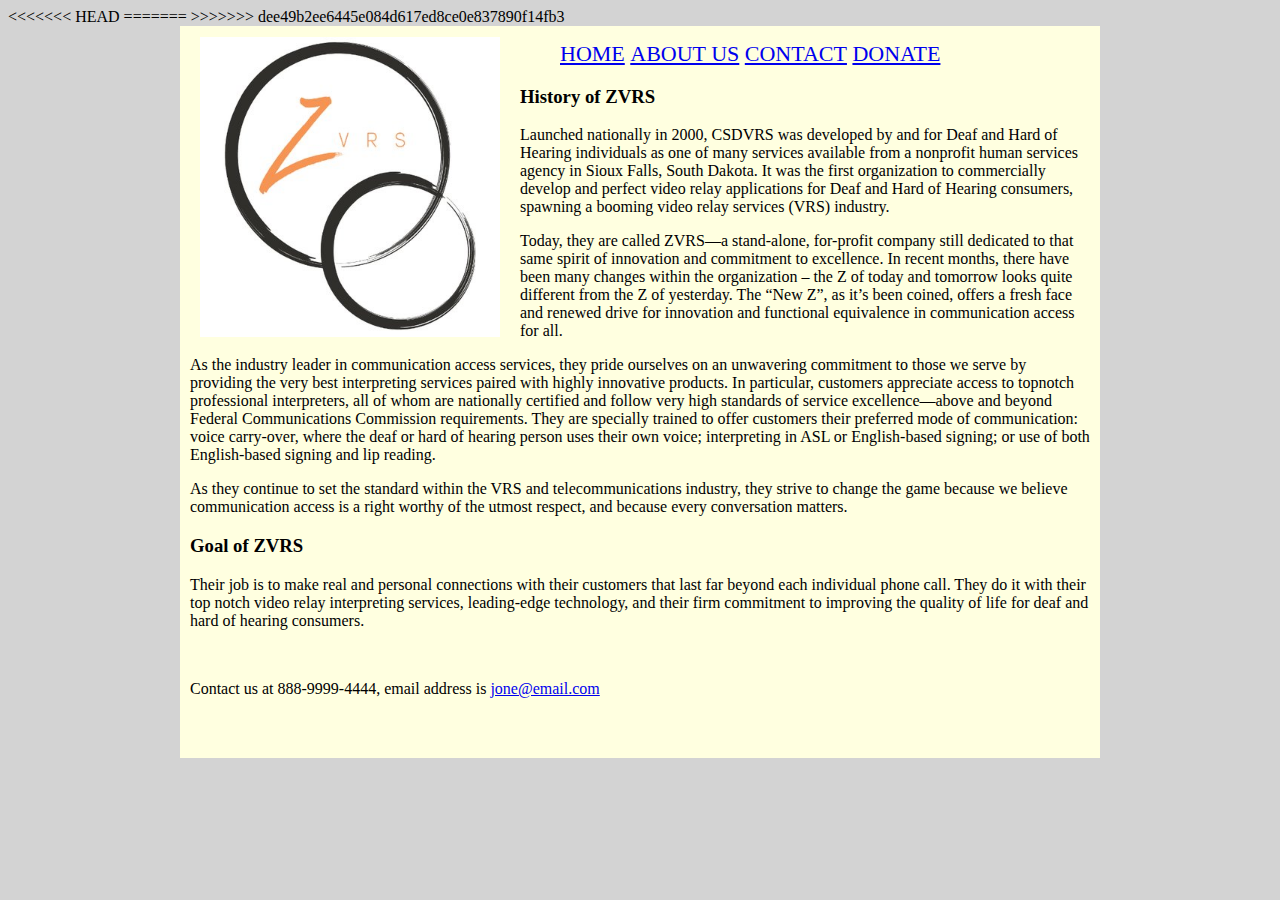
<file: index.html>
<html>
<head>
<title> Welcome to ZVRS </title>
<meta name="viewport" content = "width=device-width,initial-scale=1">
<link rel="stylesheet" type="text/css" href="style/default.css">
</head>
<body>
<<<<<<< HEAD
=======

>>>>>>> dee49b2ee6445e084d617ed8ce0e837890f14fb3
<div id="wrap">
<nav>
<img src="img/logo.jpg" alt="logo">
  <ul id ="menu">
    <li>
      <a target="_self" href="index.html">HOME</a><div class="hover"></div>
    </li>

    <li>
      <a target="_parent" href="about.html">ABOUT US</a><div class="hover"></div>
    </li>

    <li>
      <a href='#last'>CONTACT</a><div class="hover"></div>
    </li>
    <li>
      <a target="_blank" href="http://www.paypal.com">DONATE</a><div class="hover"></div>
    </li>
  </ul>
</nav>
<p>
<h3>History of ZVRS</h3>
<p>
   Launched nationally in 2000, CSDVRS was developed by and for Deaf and Hard of Hearing individuals as one of many services available from a nonprofit human services agency in Sioux Falls, South Dakota. It was the first organization to commercially develop and perfect video relay applications for Deaf and Hard of Hearing consumers, spawning a booming video relay services (VRS) industry.
</p>
<p>
Today, they are called ZVRS—a stand-alone, for-profit company still dedicated to that same spirit of innovation and commitment to excellence. In recent months, there have been many changes within the organization – the Z of today and tomorrow looks quite different from the Z of yesterday. The “New Z”, as it’s been coined, offers a fresh face and renewed drive for innovation and functional equivalence in communication access for all.
</p>
<P>
As the industry leader in communication access services, they pride ourselves on an unwavering commitment to those we serve by providing the very best interpreting services paired with highly innovative products. In particular, customers appreciate access to topnotch professional interpreters, all of whom are nationally certified and follow very high standards of service excellence—above and beyond Federal Communications Commission requirements. They are specially trained to offer customers their preferred mode of communication: voice carry-over, where the deaf or hard of hearing person uses their own voice; interpreting in ASL or English-based signing; or use of both English-based signing and lip reading.
</p>
<p>
As they continue to set the standard within the VRS and telecommunications industry, they strive to change the game because we believe communication access is a right worthy of the utmost respect, and because every conversation matters.
</p>

<h3> Goal of ZVRS</h3>
<p>
Their job is to make real and personal connections with their customers that last far beyond each individual phone call. They do it with their top notch video relay interpreting services, leading-edge technology, and their firm commitment to improving the quality of life for deaf and hard of hearing consumers.
</p>
<p>&nbsp
</p>
<a name = last> Contact us at 888-9999-4444, email address is <a href="mailto:jone@email.com">jone@email.com </a></a>
<p> &nbsp </p>
</div>
</body>
</html>
</file>
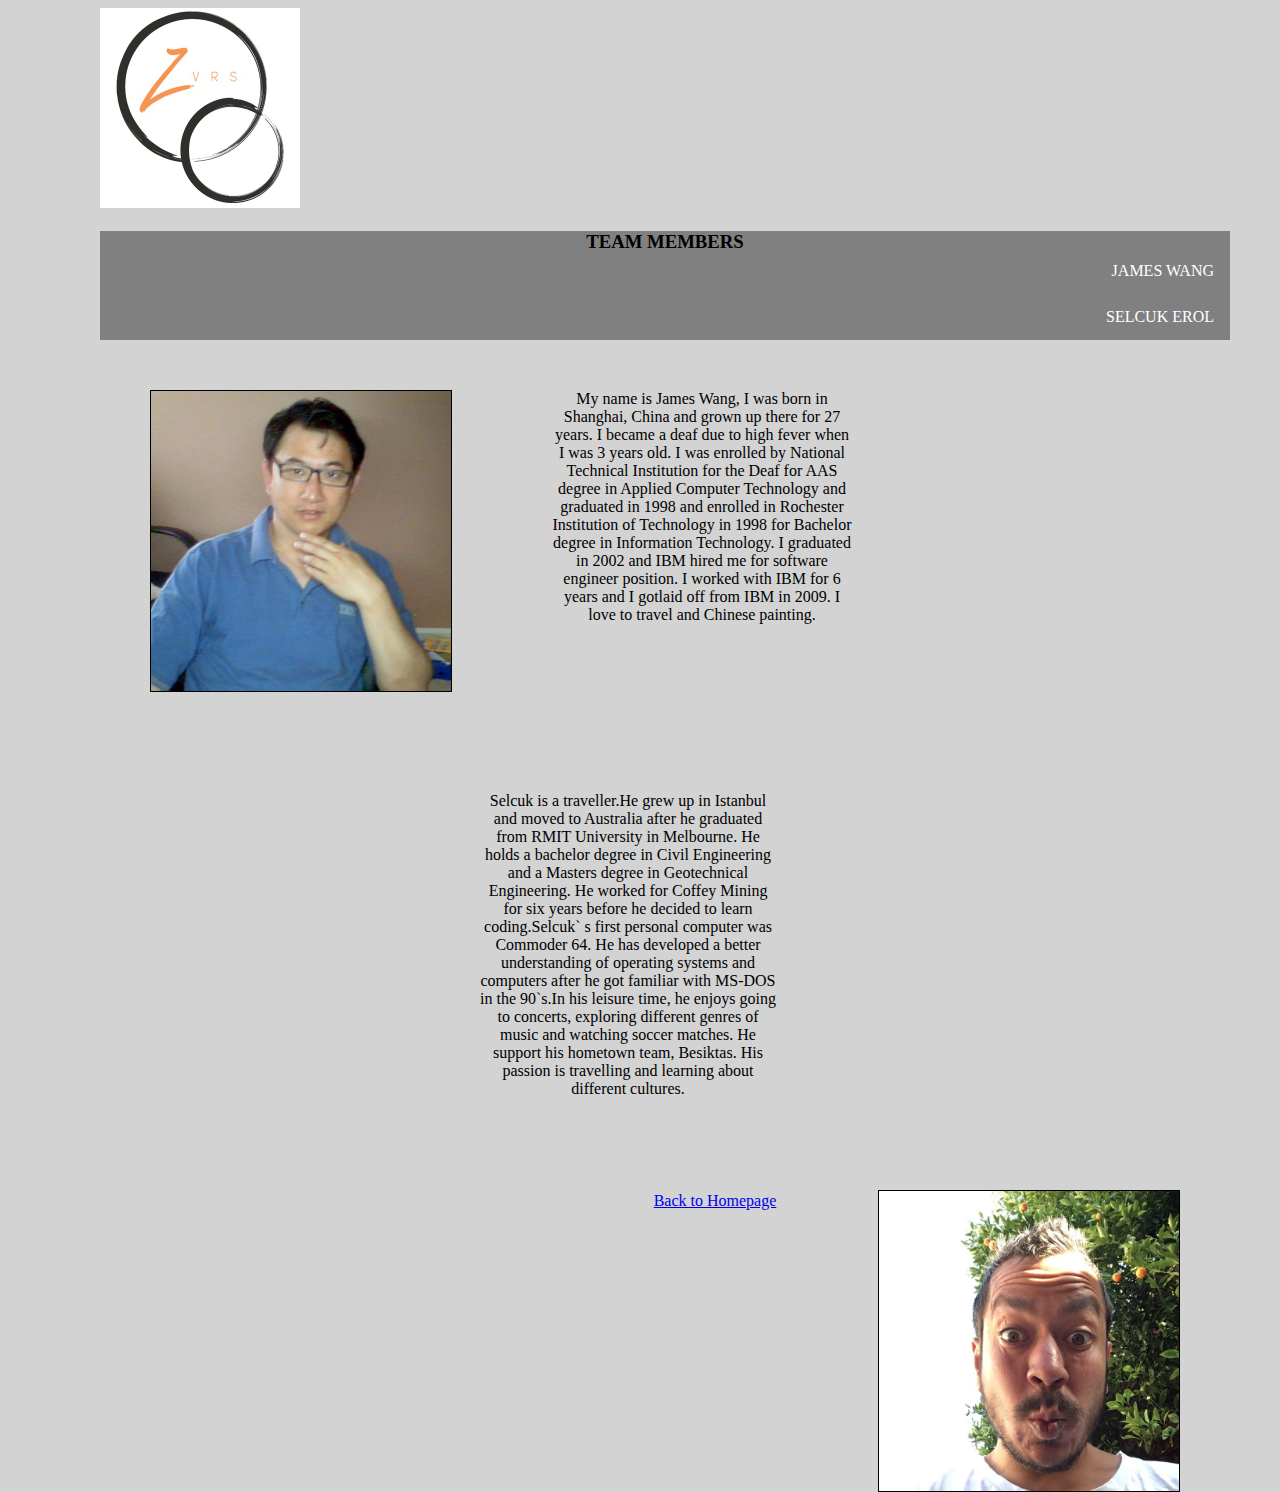
<file: about.html>
<!DOCTYPE html>
<html>
<head>
	<title>ABOUT US</title>
	<meta charset="utf-8">
	<meta name="viewport" content="width=device-width, initial-scale=1.0">
	<link rel="stylesheet" href="aboutus.css">
</head>
<body>
	<section class="contentmain"></section>
		<img src="logo.jpg"></img>
		<h3>TEAM MEMBERS</h3>
		<div class="content_inn">
			<div class="navbar"></div>
				<div class="team_name"></div>
					<ul>
						<li>
							<a class="active" href=#p_image_james>JAMES WANG</a>
						</li>
					</ul>
					<ul>
						<li>
							<a class="active" href=#profile_selcuk>SELCUK EROL</a>
						</li>
					</ul>
		</div>
		<div id=james>			
			<div id="p_image_james" class="profile"></div>
			<div id="profile_james" class="profile">
				<article>My name is James Wang, I was born in Shanghai, China and grown up there for 27 years. I became a deaf due to high fever when I was 3 years old. I was enrolled by National Technical Institution for the Deaf for AAS degree in Applied Computer Technology and graduated in 1998 and enrolled in Rochester Institution of Technology in 1998 for Bachelor degree in Information Technology. I graduated in 2002 and IBM hired me for software engineer position. I worked with IBM for 6 years and I gotlaid off from IBM in 2009. I love to travel and Chinese painting.</article>
			</div>
		</div>	
		<br>
		<div id=selcuk></div>
			<div id="p_image_selcuk" class="profile"></div>
			<div id="profile_selcuk" class="profile">
				<article>Selcuk is a traveller.He grew up in Istanbul and moved to Australia after he graduated from RMIT University in Melbourne. He holds a bachelor degree in Civil Engineering and a Masters degree in Geotechnical Engineering. He worked for Coffey Mining for six years before he decided to learn coding.Selcuk` s first personal computer was Commoder 64. He has developed a better understanding of operating systems and computers after he got familiar with MS-DOS in the 90`s.In his leisure time, he enjoys going to concerts, exploring different genres of music and watching soccer matches. He support his hometown team, Besiktas. His passion is travelling and learning about different cultures.</article>
			</div>	
		</div>
		<a class="navigation" href="index.html">Back to Homepage</a></li>
					
</body>
</html>
</file>
<file: style/default.css>
#menu li a:hover{

  background-color:#F00;
    z-index:1;

}


@media only screen and (min-width:400px) {
    /* tablets */
  body{background-color:lightgrey;}
     #menu{
  margin:5 auto 0;
  font-size:17px;
  font-style:normal;
  display:inline-block;}
  #wrap {
   width:90%;
   margin:5px 5px 5px 5px auto;
   background-color:lightyellow;
   /*border:2px solid red;*/}

   img {
    margin: 1px 20px 15px 10px;
    border: 0 solid #ccc;
    float: left;
    width: 250px;
    height:auto;
  }
    p{font-size: 14px;}
}

@media only screen and (min-width: 1000px) {  
  /* desktop */
  body{background-color:lightgrey;}
  
    #menu{
  margin:1px 20px 15px 10px auto 0;
  font-size:22px;
  font-style:normal;
  display:inline-block;}
    #wrap {
   width:900px;
    margin:0 auto;
   padding:10;
   background-color:lightyellow;
   /*border:2px solid red;*/}
   img {
    margin: 1px 20px 15px 10px;
    border: 0 solid #ccc;
    float: left;
    width: 300px;
    height:auto;
  }
   p{font-size: 16px;}
}

@media only screen and (max-width: 400px) {
    /* phones */
  body{background-color:lightyellow;}
    #menu{
  margin:10 auto 0;
  font-size:14px;
  font-style:normal;
  display:inline-block;}
  #wrap {
   width:100%;
   margin:0 auto;
   /*border:2px solid red;*/}
   img {
    margin: 1px 20px 15px 10px;
    border: 0 solid #ccc;
    float: left;
    width: 150px;
    height:auto;
  }
    p{font-size: 12px;}
    
}

#left_col {
   float:left;
   border:5px solid blue;
   width:50%;
 display:inline-block;
 background-color: #ffffcc;


}

nav ul{
  list-style: none;
}

nav li{
  display:inline-block;
}
</file>
<file: aboutus.css>
body {
	margin-right: 50px;
	margin-left: 100px;
	background-color: lightgrey;
}
img {
	width: 200px;
	height: 200px;
}

h3 {
	text-align: center;
	width: 100%;
	margin-bottom: -5px;
	background-color: grey;
}

ul {
    list-style-type: none;
    margin: 0;
    padding: 0;
    overflow: hidden;
    background-color: grey;
    }

    ul li {
        float: right;
    }

    li a {
        display: inline-block;
        color: white;
        text-align: center;
        padding: 14px 16px;
        text-decoration: none;

    }

    li a:hover {
        background-color: #111;
    }


#p_image_james{
			border: 1px solid black;
			width: 300px;
			height: 300px;
			margin: 50px;
			background-image: url("james.jpg");
			background-position: center;
			background-size: cover;
			float: left;

}

#p_image_selcuk{
			border: 1px solid black;
			width: 300px;
			height: 300px;
			margin: 50px;
			position: relative;
			top: 400px;
			background-image: url("selcuk.jpg");
			background-position: center;
			background-size: cover;
			float: right;

}

#profile_james{border: 1px solid none;
			width: 300px;
			height: 300px;
			margin: 50px;
			text-align: center;
			float: left;


}

#profile_selcuk{border: 1px solid none;
			width: 300px;
			height: 300px;
			margin: 50px;
			text-align: center;
			float: right;

}

.navigation {
			float: left;
			clear: both;
			width:100%;
			text-align: center;
			margin: 50px;

}
</file>
